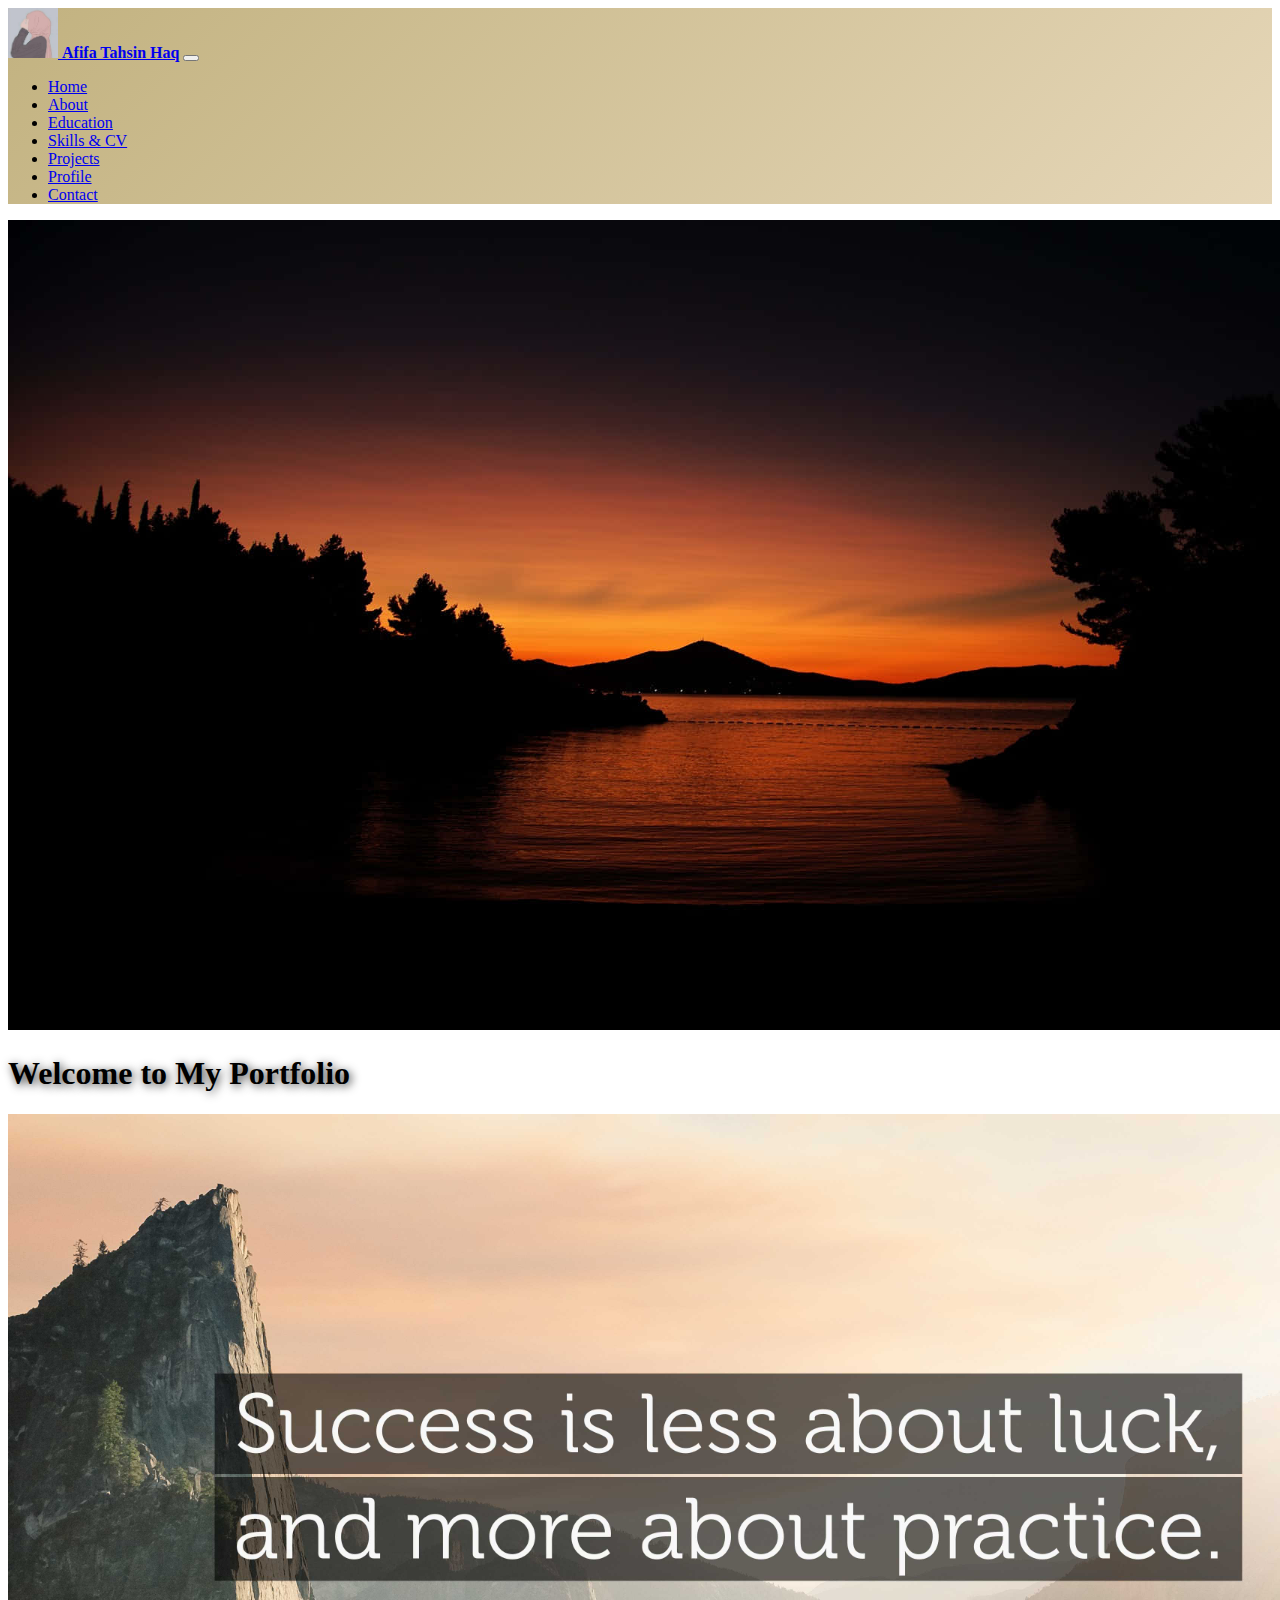
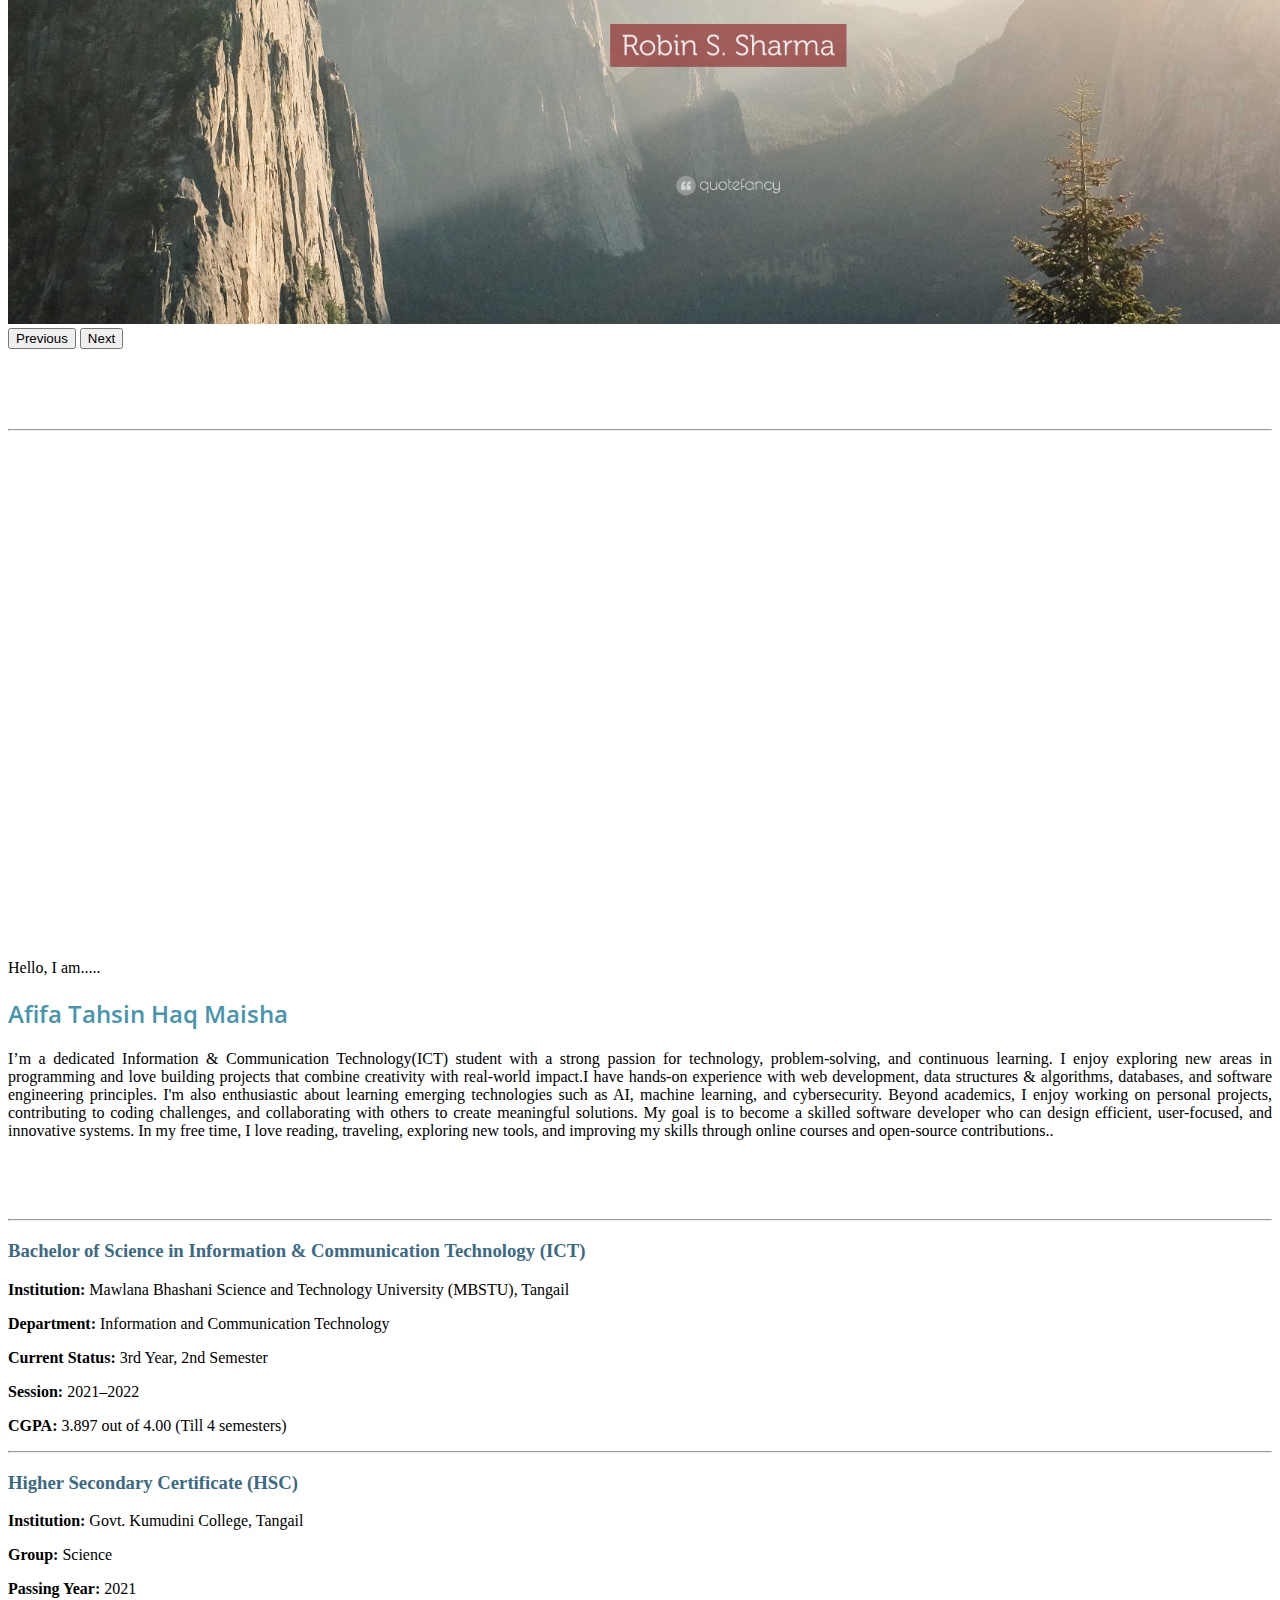
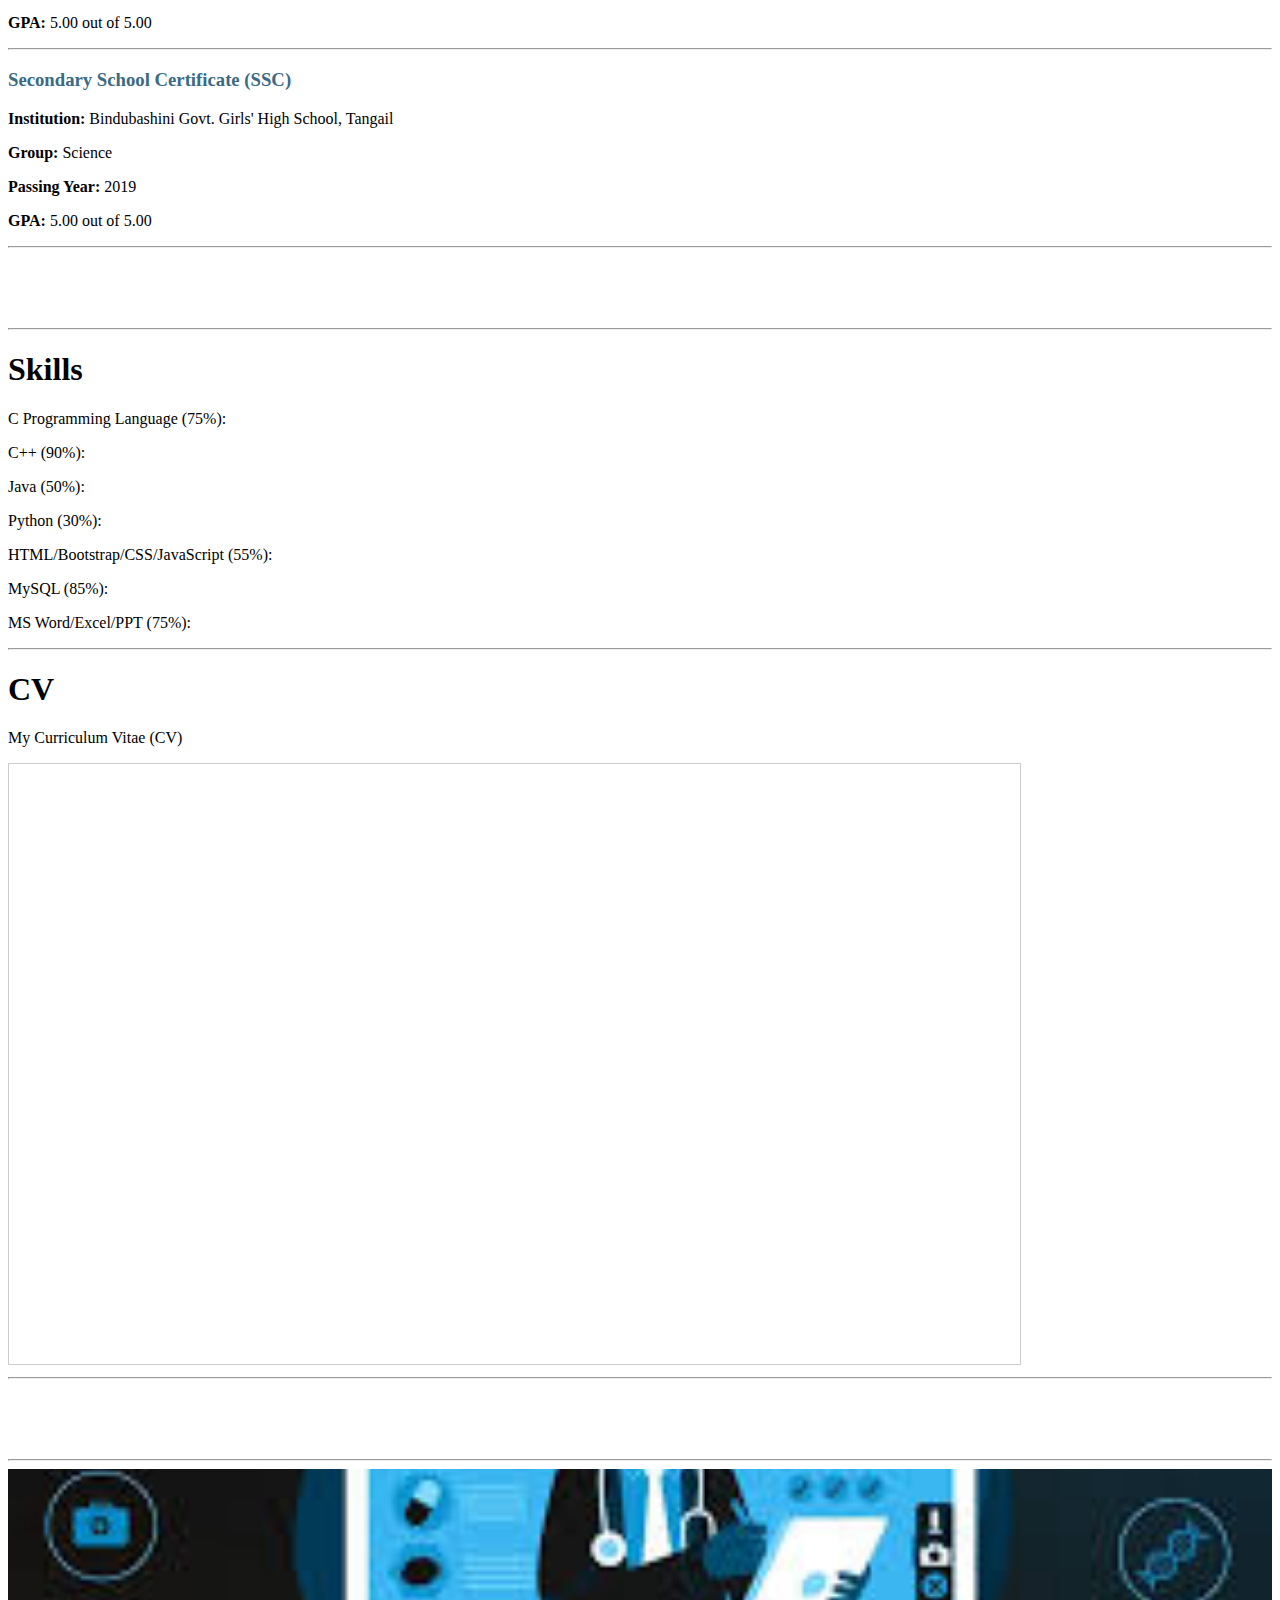
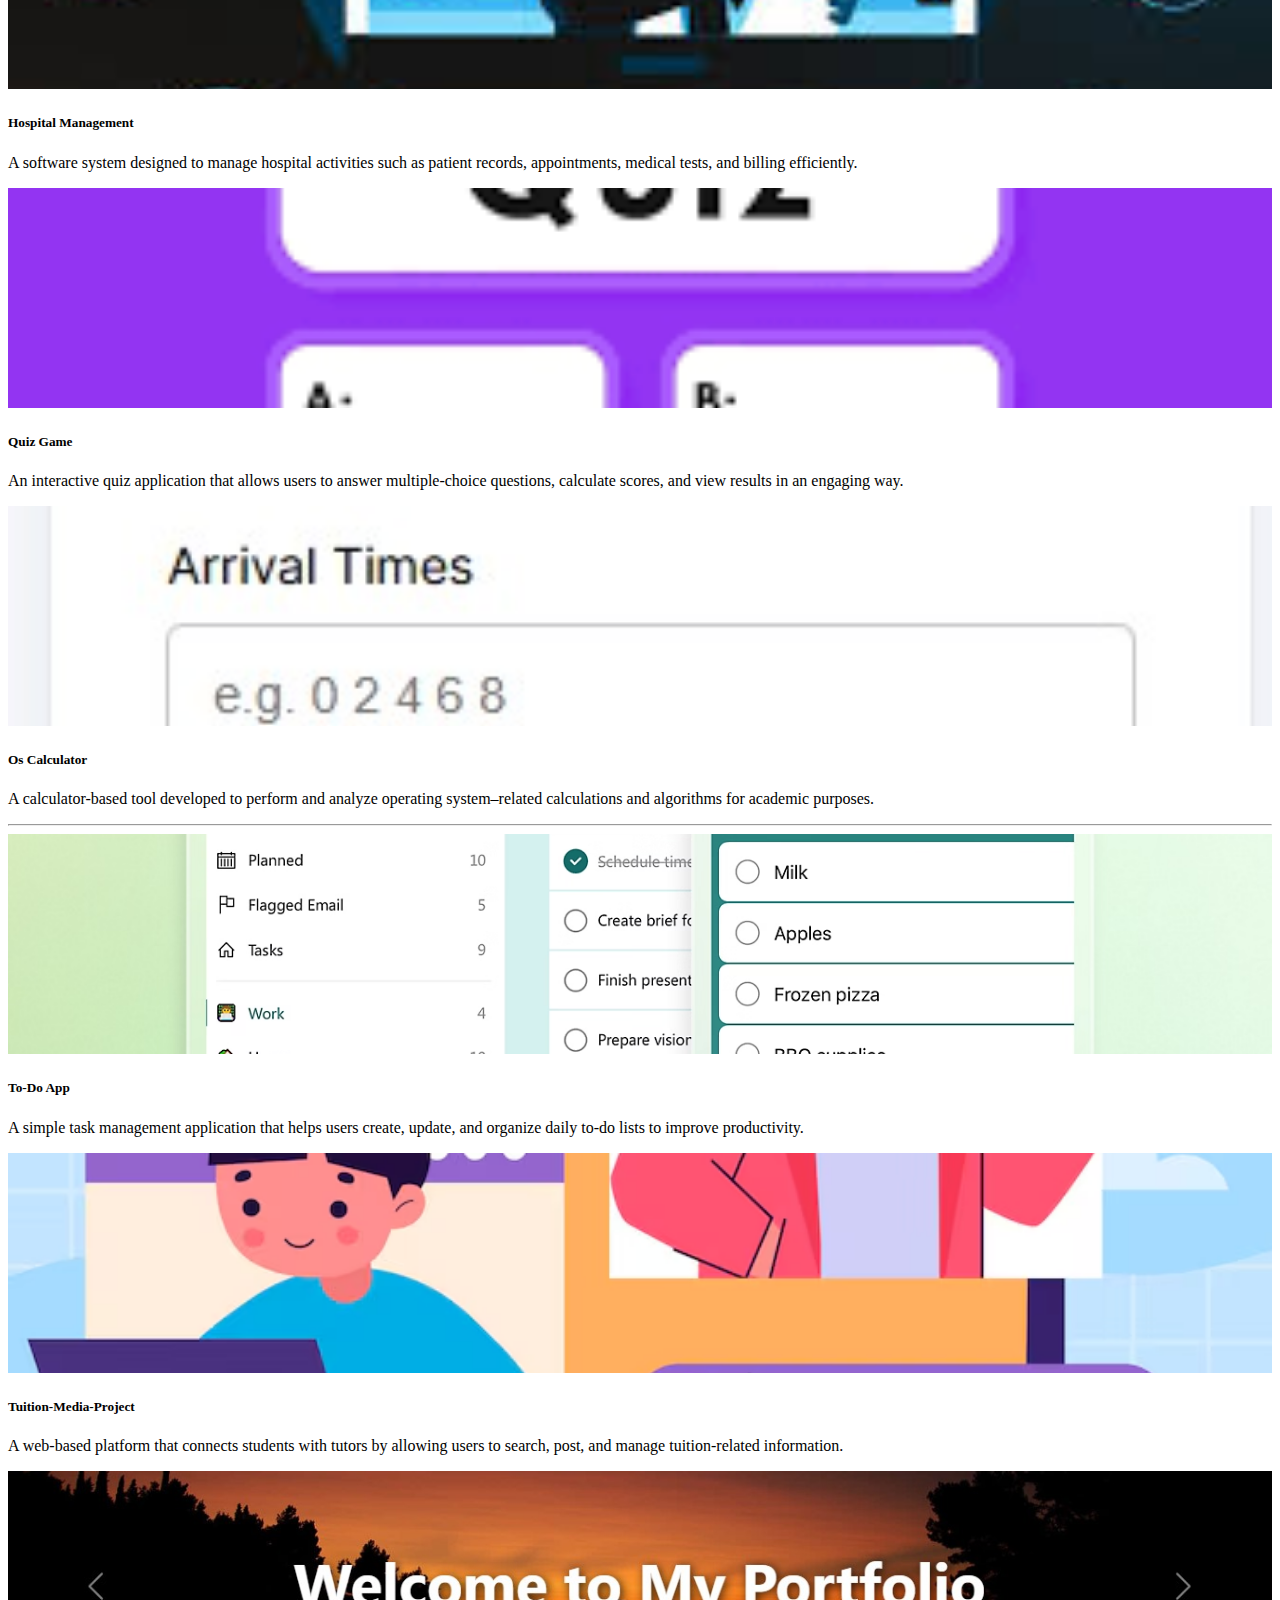
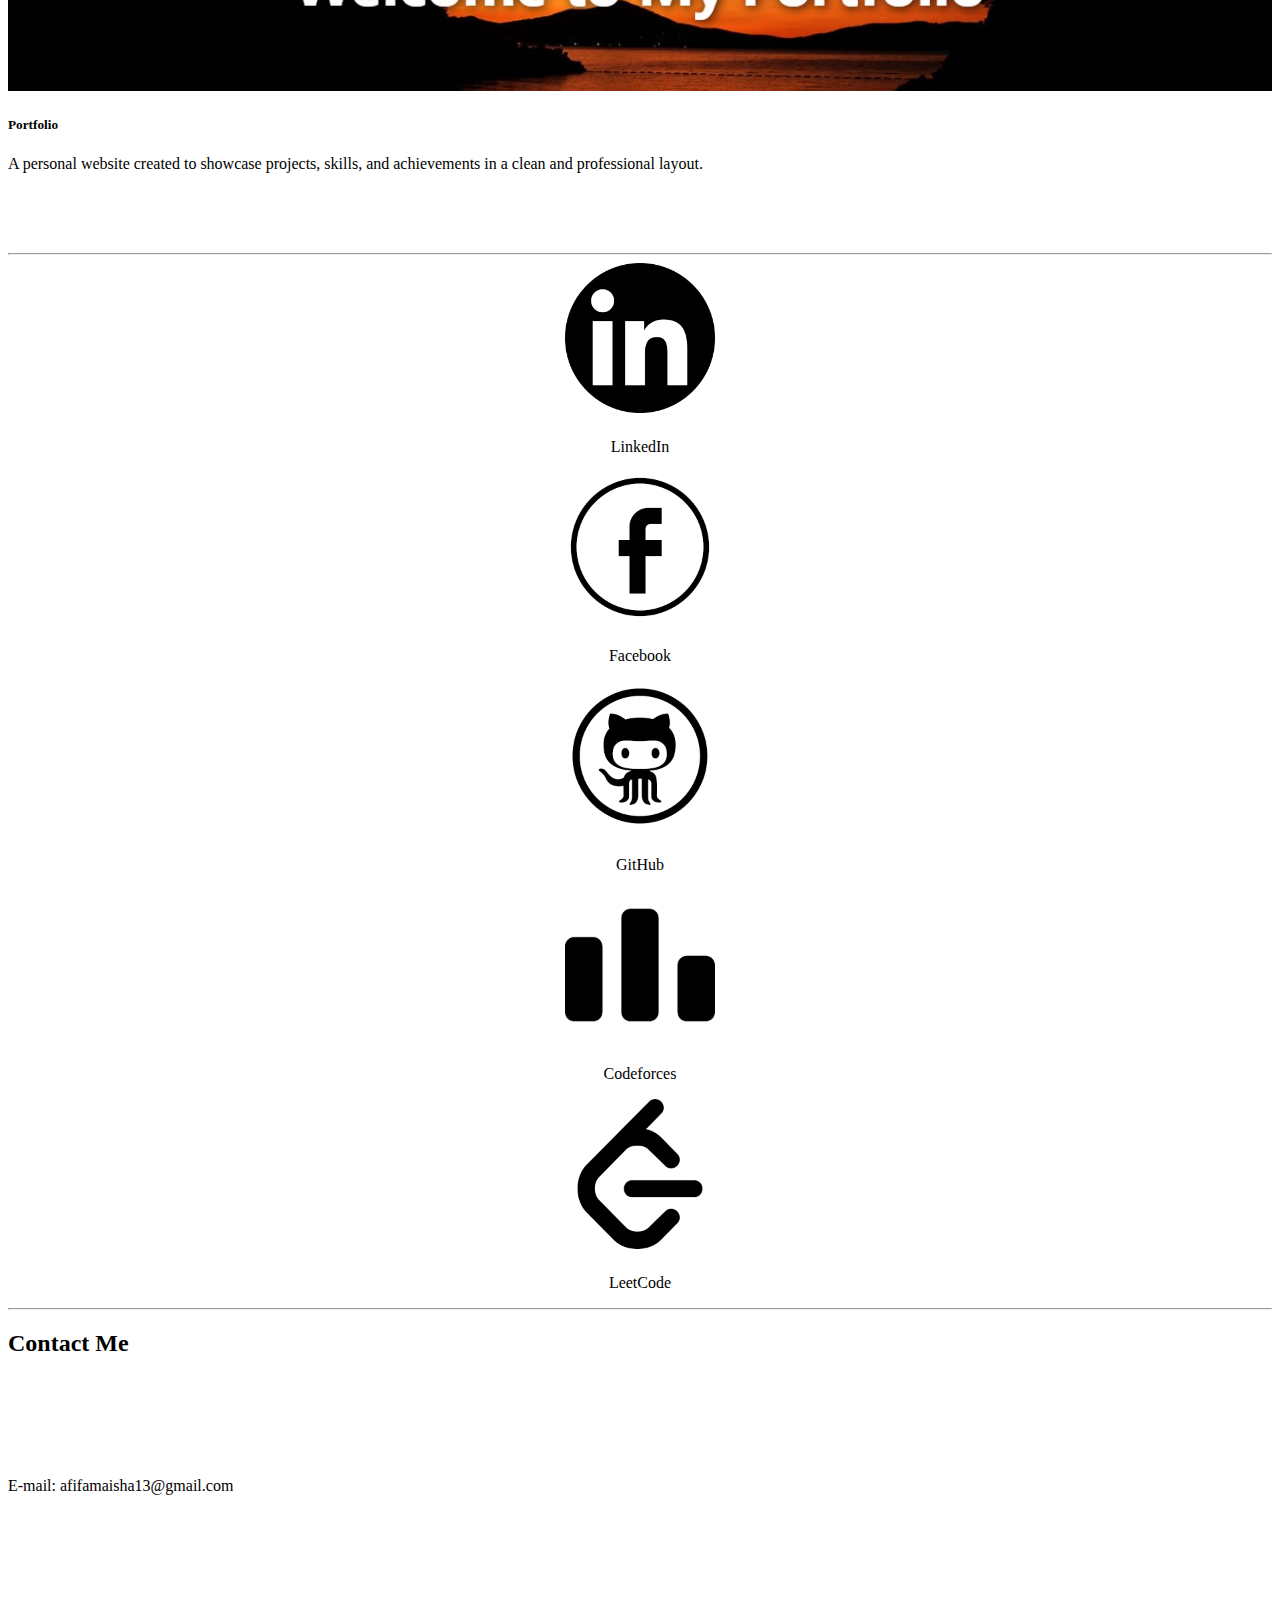
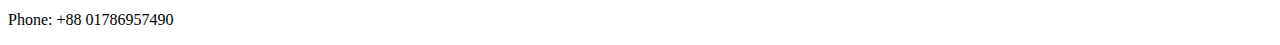
<file: index.html>
<!DOCTYPE html>
<html lang="en">
<head>
  <meta charset="UTF-8">
  <meta name="viewport" content="width=device-width, initial-scale=1.0">
  <title>Maisha</title>
  <link rel="stylesheet" href="style.css">
  <link href="https://cdn.jsdelivr.net/npm/bootstrap@5.0.2/dist/css/bootstrap.min.css" rel="stylesheet" integrity="sha384-EVSTQN3/azprG1Anm3QDgpJLIm9Nao0Yz1ztcQTwFspd3yD65VohhpuuCOmLASjC" crossorigin="anonymous">
  <link rel="preconnect" href="https://fonts.googleapis.com">
<link rel="preconnect" href="https://fonts.gstatic.com" crossorigin>
<link href="https://fonts.googleapis.com/css2?family=Open+Sans:ital,wght@0,300..800;1,300..800&display=swap" 
rel="stylesheet">
<link href="https://unpkg.com/aos@2.3.1/dist/aos.css" rel="stylesheet">

</head>
<body>
  <!-- Navbar -->
  <header>
<nav class="navbar navbar-expand-lg navbar-light bg-light fixed-top">
  <div class="container-fluid">
    <a class="navbar-brand" href="#">
      <img src="image/profile2.jpeg" class="rounded-circle" alt="Profile Picture" style="width:50px; height:50px; object-fit:cover;">
    </a>
    <a class="navbar-brand" href="#"><b>Afifa Tahsin Haq</b></a>
    <button class="navbar-toggler" type="button" data-bs-toggle="collapse" data-bs-target="#navbarSupportedContent" aria-controls="navbarSupportedContent" aria-expanded="false" aria-label="Toggle navigation">
      <span class="navbar-toggler-icon"></span>
    </button>
    <div class="collapse navbar-collapse" id="navbarSupportedContent">
      <ul class="navbar-nav ms-auto mb-2 mb-lg-0 fs-4">
        <li class="nav-item">
          <a class="nav-link active" aria-current="page" href="#Home">Home</a>
        </li>
        <li class="nav-item">
          <a class="nav-link active" href="#About">About</a>
        </li>
        <li class="nav-item">
          <a class="nav-link active" href="#Education">Education</a>
        </li>
        <li class="nav-item">
          <a class="nav-link active" href="#Skill">Skills & CV</a>
        </li>
        
        <li class="nav-item">
          <a class="nav-link active" href="#Project">Projects</a>
        </li>
        <li class="nav-item">
          <a class="nav-link active" href="#Profile">Profile</a>
        </li>
        <li class="nav-item">
          <a class="nav-link active" href="#Contact">Contact</a>
        </li>
        
      </ul>
      
    </div>
  </div>
</nav>

  </header>
  <!-- Navbar end -->
<!-- Home Section -->
<section id="Home">

  <div id="carouselExampleFade" 
       class="carousel slide carousel-fade" 
       data-bs-ride="carousel">

    <div class="carousel-inner">

      <!-- Slide 1 -->
      <div class="carousel-item active">
        <img src="image/dark-nature.jpg" class="d-block w-100" alt="Home Slide 1"
             style="height:90vh; object-fit:cover;">
        
    <div class="carousel-caption d-flex flex-column justify-content-center align-items-center h-100">
    <h1 class="fw-bold display-4">Welcome to My Portfolio</h1>
  </div>
      </div>

      <!-- Slide 2 -->
      <div class="carousel-item">
        <img src="image/success3.jpg" class="d-block w-100" alt="Home Slide 2"
             style="height:90vh; object-fit:cover;">

    <div class="carousel-caption d-flex justify-content-center align-items-center h-100 text-center">
   <!--<h1 class="fw-bold text-uppercase display-5">
      Work Hard <br>
      In Silence; <br>
      Let Success <br>
      Make The Noise
    </h1>-->
  </div>
      </div>

    </div>

    <!-- Previous -->
    <button class="carousel-control-prev" type="button"
            data-bs-target="#carouselExampleFade"
            data-bs-slide="prev">
      <span class="carousel-control-prev-icon"></span>
      <span class="visually-hidden">Previous</span>
    </button>

    <!-- Next -->
    <button class="carousel-control-next" type="button"
            data-bs-target="#carouselExampleFade"
            data-bs-slide="next">
      <span class="carousel-control-next-icon"></span>
      <span class="visually-hidden">Next</span>
    </button>

  </div>

</section>
<!-- Home Section End -->


  <!-- About page content -->
<section class="about my-5" id="About">
  <div class="container-fluid">
    <div class="pt-5">
      <h1 class="text-center merriweather" 
          data-aos="fade-right" data-aos-duration="2000">
        About
      </h1>
    </div>

    <hr class="w-25 m-auto my-4">

    <div class="col-md-12 text-center">
      <div class="card-body">
<div class="clearfix">
  <img data-aos="flip-left" data-aos-duration="2000" src="image/hijabprofile.png" class="col-md-6 float-md-end mb-3 ms-md-3" alt="..." class="img-fluid"
      style="max-width:auto; height:500px; border-radius:10px;">
        <p>Hello, I am.....</p>

        <h2 class="fw-semibold open-sans">
        <span style="color:#4595af;">Afifa Tahsin Haq Maisha</span>
        </h2>
      
        

  <p class="card-text text-justify fs-auto">I’m a dedicated Information & Communication Technology(ICT) student with a strong passion for technology, problem-solving, and continuous learning. I enjoy exploring new areas in programming and love building projects that combine creativity with real-world impact.I have hands-on experience with web development, data structures & algorithms, databases, and software engineering principles. I'm also enthusiastic about learning emerging technologies such as AI, machine learning, and cybersecurity. Beyond academics, I enjoy working on personal projects, contributing to coding challenges, and collaborating with others to create meaningful solutions. My goal is to become a skilled software developer who can design efficient, user-focused, and innovative systems. In my free time, I love reading, traveling, exploring new tools, and improving my skills through online courses and open-source contributions.. </p>
  
</div>
 
      </div>
    </div>

  </div>
</section>
  <!-- About page content end -->

<!-- Education section -->
<section class="education my-5" id="Education">
  <div class="container-fluid">
    
    <div class="pt-5">
      <h1 class="text-center merriweather"
          data-aos="fade-right"
          data-aos-anchor-placement="bottom-center"
          data-aos-offset="100"
          data-aos-duration="500">
        Education
      </h1>
    </div>

    <hr class="w-25 m-auto my-4">

    <div class="row justify-content-center">
      <div class="col-md-10">
        <div class="card shadow-sm border-0 mb-4">
          <div class="card-body text-center">

            <h3 class="fw-bold mb-3" style="color:#3b6a84;">
              Bachelor of Science in Information & Communication Technology (ICT)
            </h3>

            <p class="mb-1">
              <strong>Institution:</strong> Mawlana Bhashani Science and Technology University (MBSTU), Tangail
            </p>

            <p class="mb-1">
              <strong>Department:</strong> Information and Communication Technology
            </p>

            <p class="mb-1">
              <strong>Current Status:</strong> 3rd Year, 2nd Semester
            </p>

            <p class="mb-1">
              <strong>Session:</strong> 2021–2022
            </p>

            <p class="mb-3">
              <strong>CGPA:</strong> 3.897 out of 4.00 (Till 4 semesters)
            </p>

            <hr class="w-50 mx-auto my-3">


            <h3 class="fw-bold mb-3" style="color:#3b6a84;">
              Higher Secondary Certificate (HSC)
            </h3>

            <p class="mb-1">
              <strong>Institution:</strong> Govt. Kumudini College, Tangail
            </p>

            <p class="mb-1">
              <strong>Group:</strong> Science
            </p>

            <p class="mb-1">
              <strong>Passing Year:</strong> 2021
            </p>
            <p class="mb-1">
              <strong>GPA:</strong> 5.00 out of 5.00

              <hr class="w-50 mx-auto my-3">


            <h3 class="fw-bold mb-3" style="color:#3b6a84;">
              Secondary School Certificate (SSC)
            </h3>

            <p class="mb-1">
              <strong>Institution:</strong> Bindubashini Govt. Girls' High School, Tangail
            </p>

            <p class="mb-1">
              <strong>Group:</strong> Science
            </p>

            <p class="mb-1">
              <strong>Passing Year:</strong> 2019
            </p>
            <p class="mb-1">
              <strong>GPA:</strong> 5.00 out of 5.00

        <hr class="w-50 mx-auto my-3">
          </div>
        </div>
      </div>
    </div>

  </div>
</section>
<!-- Education section end -->

<!--skill section start-->
<section class="skill my-5" id="Skill">
  <div class="container-fluid">
    
    <div class="pt-5">
      <h1 class="text-center merriweather"
          data-aos="fade-right"
          data-aos-anchor-placement="bottom-center"
          data-aos-offset="100"
          data-aos-duration="500">
        Skills & CV
      </h1>
    </div>

    <hr class="w-25 m-auto my-4">
    <div class="container text-center">
    <h1 class="merriweather mb-4">Skills</h1></div>

    <p>C Programming Language (75%):</p>
    <div class="progress mb-3" style="width: 50%;">
      <div class="progress-bar bg-success progress-bar-striped progress-bar-animated" role="progressbar" style="width: 85%;" aria-valuenow="75" aria-valuemin="0" aria-valuemax="100"></div>
    </div>

    <p>C++ (90%):</p>
    <div class="progress mb-3" style="width: 50%;">
      <div class="progress-bar bg-info progress-bar-striped progress-bar-animated" role="progressbar" style="width: 70%;" aria-valuenow="90" aria-valuemin="0" aria-valuemax="100"></div>
    </div>

    <p>Java (50%):</p>
    <div class="progress mb-3" style="width: 50%;">
      <div class="progress-bar bg-warning progress-bar-striped progress-bar-animated" role="progressbar" style="width: 60%;" aria-valuenow="50" aria-valuemin="0" aria-valuemax="100"></div>
    </div>

    <p>Python (30%):</p>
    <div class="progress mb-3" style="width: 50%;">
      <div class="progress-bar bg-danger progress-bar-striped progress-bar-animated" role="progressbar" style="width: 60%;" aria-valuenow="30" aria-valuemin="0" aria-valuemax="100"></div>
    </div>

    <p>HTML/Bootstrap/CSS/JavaScript (55%):</p>
    <div class="progress mb-3" style="width: 50%;">
      <div class="progress-bar bg-primary progress-bar-striped progress-bar-animated" role="progressbar" style="width: 55%;" aria-valuenow="55" aria-valuemin="0" aria-valuemax="100"></div>
    </div>

    <p>MySQL (85%):</p>
    <div class="progress mb-3" style="width: 50%;">
      <div class="progress-bar bg-danger progress-bar-striped progress-bar-animated" role="progressbar" style="width: 60%;" aria-valuenow="85" aria-valuemin="0" aria-valuemax="100"></div>
    </div>

    <p>MS Word/Excel/PPT (75%):</p>
    <div class="progress mb-3" style="width: 50%;">
      <div class="progress-bar bg-secondary progress-bar-striped progress-bar-animated" role="progressbar" style="width: 82%;" aria-valuenow="75" aria-valuemin="0" aria-valuemax="100"></div>
    </div>
    <hr class="w-25 m-auto my-4">
  </div>
</section>

<section class="cv my-5" id="CV">
  <div class="container text-center">
    <h1 class="merriweather mb-4">CV</h1>
    
    <p title="Hover here to view the CV" style="cursor: pointer;">
      My Curriculum Vitae (CV)
    </p>

    <iframe src="image/Afifa Tahsin Haq resume.pdf" 
            width="80%" 
            height="600px" 
            style="border: 1px solid #ccc;">
    </iframe>
    <hr class="w-50 mx-auto my-3">
  </div>
</section>
<!--skill section end-->

<!--project Section-->
<section class="project my-5" id="Project">
  <div class="container-fluid">
  <h1 class="text-center merriweather" data-aos="fade-up"
     data-aos-anchor-placement="bottom-center" data-aos-offset="100" data-aos-duration="500">Project</h1>
  <hr class="w-25 m-auto my-4">
  </div>
  <div class="row row-cols-1 row-cols-md-2 row-cols-lg-3 g-4">
  <div class="col">
    <div class="card">
     <a href="https://github.com/afifamaisha13/Hospital-Management-System"><img src="image/hospital.jpeg" class="card-img-top" alt="..."></a>
      <div class="card-body">
        <h5 class="card-title">Hospital Management</h5>
        <p class="card-text">A software system designed to manage hospital activities such as patient records, appointments, medical tests, and billing efficiently.</p>
      </div>
    </div>
  </div>
  <div class="col">
    <div class="card">
      <a href="https://github.com/afifamaisha13/Bangla_Quiz"><img src="image/quiz game.png" class="card-img-top" alt="..."></a>
      <div class="card-body">
        <h5 class="card-title">Quiz Game</h5>
        <p class="card-text">An interactive quiz application that allows users to answer multiple-choice questions, calculate scores, and view results in an engaging way.</p>
      </div>
    </div>
  </div>
  
  <div class="col">
    <div class="card">
      <img src="image/os calculator.jpg" class="card-img-top" alt="...">
      <div class="card-body">
        <h5 class="card-title">Os Calculator</h5>
        <p class="card-text">A calculator-based tool developed to perform and analyze operating system–related calculations and algorithms for academic purposes.</p>
      </div>
    </div>
  </div>
</div>

  <hr class="w-25 m-auto my-4">


<div class="row row-cols-1 row-cols-md-2 row-cols-lg-3 g-4">
  <div class="col">
    <div class="card">
      <a href="https://github.com/afifamaisha13/Edge-Project-/tree/main/ToDo%20Web%20Project"><img src="image/to-do.jpeg" class="card-img-top" alt="..."></a>
      <div class="card-body">
        <h5 class="card-title">To-Do App</h5>
        <p class="card-text">A simple task management application that helps users create, update, and organize daily to-do lists to improve productivity.</p>
      </div>
    </div>
  </div>
  <div class="col">
    <div class="card">
      <a href="https://github.com/afifamaisha13/Tuition-Media-Project"><img src="image/tuition.jpeg" class="card-img-top" alt="..."></a>
      <div class="card-body">
        <h5 class="card-title">Tuition-Media-Project</h5>
        <p class="card-text">A web-based platform that connects students with tutors by allowing users to search, post, and manage tuition-related information.</p>
      </div>
    </div>
  </div>
  
  <div class="col">
    <div class="card">
      <a href="https://sites.google.com/view/afifatahsinhaq/project"><img src="image/portfolio.jpg" class="card-img-top" alt="..."></a>
      <div class="card-body">
        <h5 class="card-title">Portfolio</h5>
        <p class="card-text">A personal website created to showcase projects, skills, and achievements in a clean and professional layout.</p>
      </div>
    </div>
  </div>
</div>
</section>
<!--Project section end-->

<!--my profile-->
<section class="profile my-5" id="Profile">
  <div class="container-fluid">
    
    <div class="pt-5">
      <h1 class="text-center merriweather" data-aos="fade-right">
        Social & Working Profiles
      </h1>
    </div>

    <hr class="w-25 m-auto my-4">

    <div class="text-center my-4 d-flex justify-content-center flex-wrap gap-4">
      
      <!-- LinkedIn -->
      <div style="text-align:center;">
        <a href="https://www.linkedin.com/in/afifa-maisha-a5967334a/" target="_blank">
          <img src="image/linkedin.png" alt="LinkedIn" style="width:150px; margin-bottom:5px;">
        </a>
        <p>LinkedIn</p>
      </div>
<!--facebook-->
      <div style="text-align:center;">
        <a href="https://www.facebook.com/afifa.maisha.14" target="_blank">
          <img src="image/facebook.png" alt="Facebook" style="width:150px; margin-bottom:5px;">
        </a>
        <p>Facebook</p>
      </div>
      
      <!-- GitHub -->
      <div style="text-align:center;">
        <a href="https://github.com/afifamaisha13" target="_blank">
          <img src="image/github.png" alt="GitHub" style="width:150px; margin-bottom:5px;">
        </a>
        <p>GitHub</p>
      </div>
      
      <!-- Codeforces -->
      <div style="text-align:center;">
        <a href="https://codeforces.com/profile/Maisha1302" target="_blank">
          <img src="image/codeforces.png" alt="Codeforces" style="width:150px; margin-bottom:5px;">
        </a>
        <p>Codeforces</p>
      </div>
      
      <!-- LeetCode -->
      <div style="text-align:center;">
        <a href="https://leetcode.com/u/Afifa_22005/" target="_blank">
          <img src="image/leetcode.png" alt="LeetCode" style="width:150px; margin-bottom:5px;">
        </a>
        <p>LeetCode</p>
      </div>

    </div>
  </div>
</section>

<!-- Contact Section -->
<section class="contact my-5" id="Contact">
  <div class="container-fluid">
    <hr class="w-25 m-auto my-4">
    
  </div>
</section>


<!-- Footer -->
<footer class="bg-dark text-light py-5">
  <div class="container">
    <div class="row">

      <!-- Footer Title -->
      <div class="col-12 text-center mb-4">
        <h2>Contact Me</h2>
      </div>

      <!-- Email -->
      <div class="col-md-6 d-flex align-items-center mb-2">
        <a href="mailto:afifamaisha13@gmail.com">
          <img data-aos="fade-up" data-aos-duration="2000" src="image/email.png" alt="Email" style="width:80px; margin-right:10px;">
        </a>
        <p class="mb-0">E-mail: afifamaisha13@gmail.com</p>
      </div>

      <!-- Phone (Right aligned) -->
      <div class="col-md-6 d-flex align-items-center justify-content-end text-end mb-2">
        <img data-aos="fade-right" data-aos-duration="2000" src="image/phone.png" alt="Phone" style="width:80px; margin-right:10px;">
        <p class="mb-0">Phone: +88 01786957490</p>
      </div>

    </div>
  </div>
</footer>





  <script src="https://cdn.jsdelivr.net/npm/@popperjs/core@2.9.2/dist/umd/popper.min.js" ></script>
<script src="https://cdn.jsdelivr.net/npm/bootstrap@5.0.2/dist/js/bootstrap.min.js"></script>
<script src="https://unpkg.com/aos@2.3.1/dist/aos.js"></script>
<script>
  AOS.init();
</script>
</body>
</html>
</file>
<file: style.css>
.open-sans{
  font-family: "Open Sans", sans-serif;
  font-optical-sizing: auto;
  font-weight: 600;
  font-style: normal;
  font-variation-settings:
    "wdth" 100;
}

.text-justify {
  text-align: justify;
}

 .navbar {
background: linear-gradient(135deg, #c2b280, #e6d7b9 100%);
 }

 .carousel-caption {
  top: 0;
  bottom: 0;
  text-shadow: 2px 2px 10px rgba(0,0,0,0.8);
}

.project .card-img-top {
  height: 220px;        /* perfect for portfolio cards */
  width: 100%;
  object-fit: cover;    /* crops image without distortion */
}

.project .card {
  height: 100%;
}
</file>
